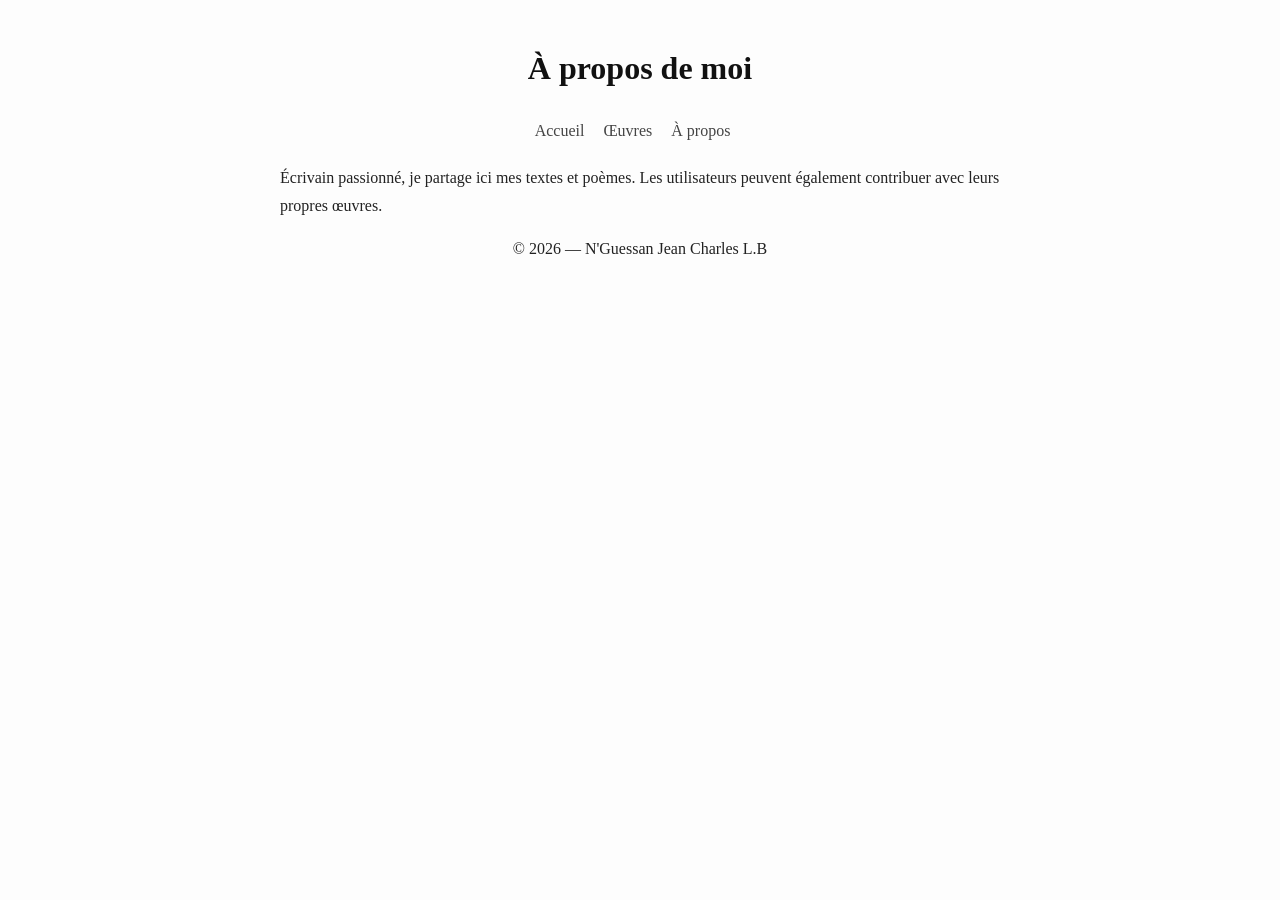
<file: a-propos.html>
<!DOCTYPE html>
<html lang="fr">
<head>
  <meta charset="UTF-8">
  <title>À propos</title>
  <link rel="stylesheet" href="style.css">
</head>
<body>

<header>
  <h1>À propos de moi</h1>
  <nav>
    <a href="index.html">Accueil</a>
    <a href="oeuvres.html">Œuvres</a>
    <a href="a-propos.html">À propos</a>
  </nav>
</header>

<main>
  <p>Écrivain passionné, je partage ici mes textes et poèmes. Les utilisateurs peuvent également contribuer avec leurs propres œuvres.</p>
</main>

<footer>
  <p>© 2026 — N'Guessan Jean Charles L.B</p>
</footer>

</body>
</html>
</file>
<file: style.css>
body {
  font-family: 'Lora', serif;
  max-width: 720px;
  margin: auto;
  padding: 20px;
  background: #fdfdfd;
  color: #222;
  line-height: 1.7;
}

header, footer {
  text-align: center;
  margin-bottom: 20px;
}

nav a {
  margin-right: 15px;
  text-decoration: none;
  color: #444;
}

nav a:hover {
  text-decoration: underline;
}

h1, h2 {
  font-family: 'Georgia', serif;
  color: #111;
}

ul {
  list-style-type: none;
  padding-left: 0;
}

ul li {
  margin-bottom: 10px;
}

article p {
  margin-bottom: 15px;
}

form input, form button {
  margin-bottom: 10px;
  padding: 5px 10px;
}
</file>
